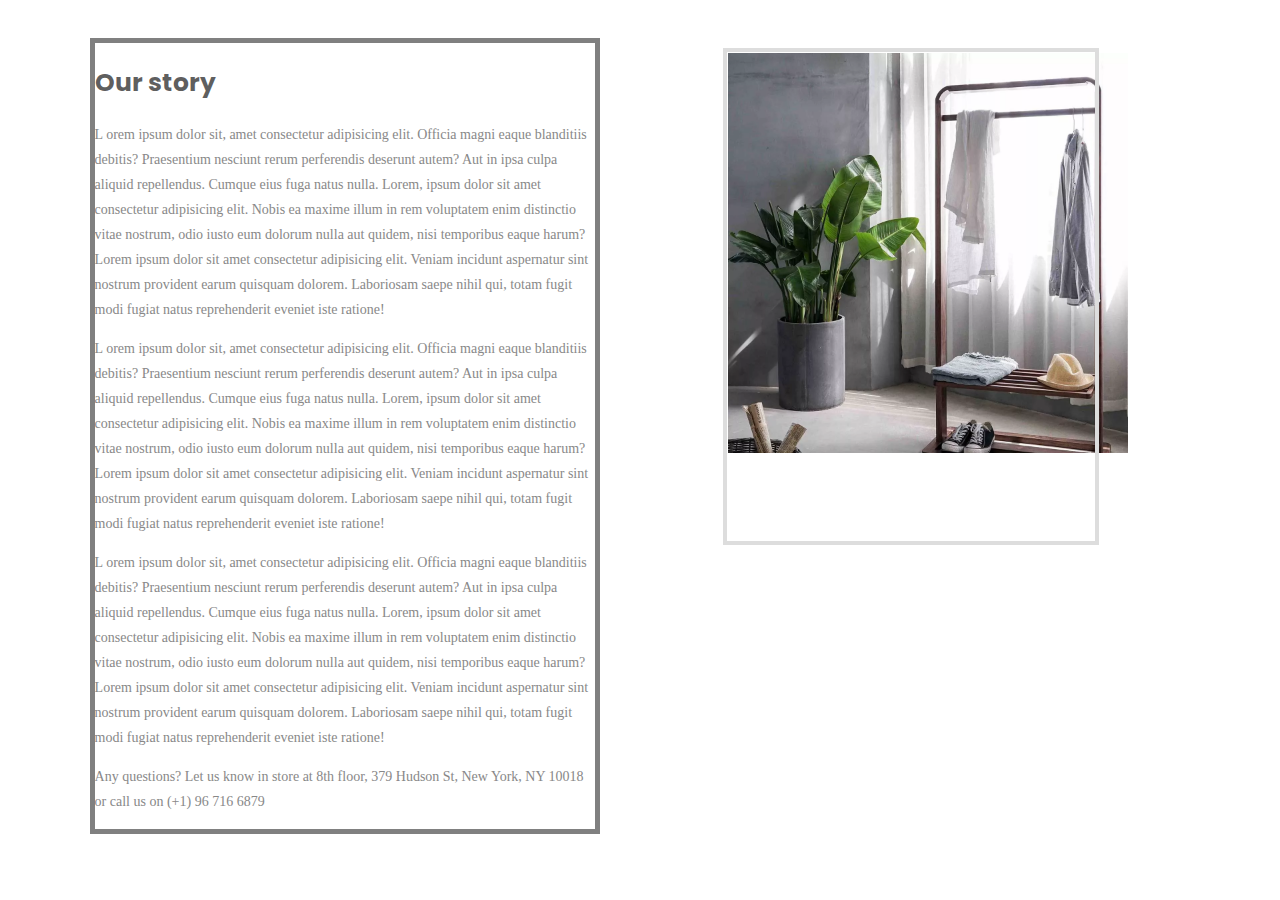
<file: about.html>
<!DOCTYPE html>
<html lang="en">
<head>
    <meta charset="UTF-8">
    <meta name="viewport" content="width=Colorlib | About, initial-scale=1.0">
    <title>Colorlib | About</title>
    <!-- main css file -->
    <link rel="stylesheet" href="style2.css">
    <!-- render all element normally -->
    <link rel="stylesheet" href="style1.css">
</head>
<body>
    <div class="partOne">
        <div class="text">
            <h3>Our story</h3>
            <p>L
                orem ipsum dolor sit, amet consectetur adipisicing elit.
                Officia magni eaque blanditiis debitis? 
                Praesentium nesciunt rerum perferendis deserunt autem? 
                Aut in ipsa culpa aliquid repellendus. 
                Cumque eius fuga natus nulla. Lorem, ipsum dolor sit amet consectetur adipisicing elit. 
                Nobis ea maxime illum in rem voluptatem enim distinctio vitae nostrum, 
                odio iusto eum dolorum nulla aut quidem, nisi temporibus eaque harum? Lorem ipsum dolor sit amet consectetur adipisicing elit. Veniam incidunt aspernatur sint nostrum provident earum quisquam dolorem. Laboriosam saepe nihil qui, totam fugit modi fugiat natus reprehenderit eveniet iste ratione!
            </p>
            <p>L
                orem ipsum dolor sit, amet consectetur adipisicing elit.
                Officia magni eaque blanditiis debitis? 
                Praesentium nesciunt rerum perferendis deserunt autem? 
                Aut in ipsa culpa aliquid repellendus. 
                Cumque eius fuga natus nulla. Lorem, ipsum dolor sit amet consectetur adipisicing elit. 
                Nobis ea maxime illum in rem voluptatem enim distinctio vitae nostrum, 
                odio iusto eum dolorum nulla aut quidem, nisi temporibus eaque harum? Lorem ipsum dolor sit amet consectetur adipisicing elit. Veniam incidunt aspernatur sint nostrum provident earum quisquam dolorem. Laboriosam saepe nihil qui, totam fugit modi fugiat natus reprehenderit eveniet iste ratione!
            </p>
            <p>L
                orem ipsum dolor sit, amet consectetur adipisicing elit.
                Officia magni eaque blanditiis debitis? 
                Praesentium nesciunt rerum perferendis deserunt autem? 
                Aut in ipsa culpa aliquid repellendus. 
                Cumque eius fuga natus nulla. Lorem, ipsum dolor sit amet consectetur adipisicing elit. 
                Nobis ea maxime illum in rem voluptatem enim distinctio vitae nostrum, 
                odio iusto eum dolorum nulla aut quidem, nisi temporibus eaque harum? Lorem ipsum dolor sit amet consectetur adipisicing elit. Veniam incidunt aspernatur sint nostrum provident earum quisquam dolorem. Laboriosam saepe nihil qui, totam fugit modi fugiat natus reprehenderit eveniet iste ratione!
            </p>
            <p>
                Any questions? Let us know in store at 8th floor, 379 Hudson St, New York, NY 10018 or call us on (+1) 96 716 6879
            </p>
        </div>
        <div class="img">
            <img src="images/about-01.jpg.webp" alt="about image one">
        </div>
    </div>
</body>
</html>
</file>
<file: style2.css>
@import url('https://fonts.googleapis.com/css2?family=Poppins:ital,wght@0,100;0,200;0,300;0,400;0,500;0,600;0,700;0,800;0,900;1,100;1,200;1,300;1,400;1,500;1,600;1,700;1,800;1,900&display=swap');

body{
    padding-top: 3%;
    padding-left: 7%;
    padding-right: 7%;
    
}

.partOne{
    display: flex;
    flex-direction: row;
    justify-content: space-between;
    /* width: 500px;
    height: 600px; */
    flex-wrap: initial;
}
.partOne>img{
    width: 500px;
    height: 600px;
}

.img{
    align-items: end;
    object-fit: cover;
    margin: 10px auto;
    position: relative;
    min-width: 150px;
    max-width: 400px;
}
img{
    /* border: 4px solid #ddd;s */
    border-radius: 1px;
    padding: 5px;
    width: 100%;
    /* height: 100%; */
    
}
.img::before{
    content: "";
    position: absolute;
    top: 0;
    left: 5;
    right: 5;
    bottom: 5;
    width: 92%;
    height: 63%;
    border: 4px solid #ddd;
    outline-offset: -33px;

}

.text{
    text-align: left;
    margin-right: 5%;
    border: 5px solid gray;
    max-width: 500px;
    
}

.text>h3{
    font-family: Poppins;
    font-size: 25px;
    line-height: 1.2;
    color: #000000a3;
}

.text>p{
    color: #888;
    font-family: Poppins-Light;
    font-size: 14px;
    line-height: 1.7857;

    text-align: left;
    flex-wrap: wrap;
    font-family: Poppins-Light;
    font-size: 14px;
    line-height: 1.7857;

    /* width:auto;
    max-width:min-content;
    min-width:fit-content; */
}





















/* *{
    box-sizing: border-box;
} */

/* body{ */
    /* background-color: #727272;
    background: #fffdfd;
    padding: 0 20px;
    /* width: 920px; */
    /* margin: 0 auto; */
/* } */

/* html, body{
} */


/* .partOne{ */
    /* padding-top: 5%;
    margin-left: 15%;
    margin-right: 15%; */
    /* display: flex;
    justify-content: center;
    align-content: space-between; */
    /* flex-wrap: wrap; */
/* }  */



/* .text{
    text-align: left;
    margin-right: 5%;
    
} */
/* 
.text>h3{
    font-family: Poppins-Bold;
    font-size: 25px;
    line-height: 1.2;
    color: #333;
} */
/* 
.text>p{
    color: #888;
    font-family: Poppins-Light;
    font-size: 14px;
    line-height: 1.7857;

    text-align: left;
    flex-wrap: wrap;
    font-family: Poppins-Light;
    font-size: 14px;
    line-height: 1.7857;

    width:auto;
    max-width:min-content;
    min-width:fit-content;
}
 */

 
  /* .img{ */
    /* margin-top: 2%; */
    /* width: 50%; */
    /* height: 100%; */
    /* display: flex;
    border: 2px solid gray;
    justify-content: left;
    max-width: 400px;
    height: auto;
    justify-content: left; */
    /* width: 50%; */

/* } */


/*
.img>img{
    width:auto;
    max-width:min-content;
    min-width:fit-content;
    transition: 0.9s;
    width: 100%;
    height: 100%;
} */
</file>
<file: style1.css>
/*! normalize.css v8.0.1 | MIT License | github.com/necolas/normalize.css */

/* Document
   ========================================================================== */

/**
 * 1. Correct the line height in all browsers.
 * 2. Prevent adjustments of font size after orientation changes in iOS.
 */

 html {
    line-height: 1.15; /* 1 */
    -webkit-text-size-adjust: 100%; /* 2 */
  }
  
  /* Sections
     ========================================================================== */
  
  /**
   * Remove the margin in all browsers.
   */
  
  body {
    margin: 0;
  }
  
  /**
   * Render the `main` element consistently in IE.
   */
  
  main {
    display: block;
  }
  
  /**
   * Correct the font size and margin on `h1` elements within `section` and
   * `article` contexts in Chrome, Firefox, and Safari.
   */
  
  h1 {
    font-size: 2em;
    margin: 0.67em 0;
  }
  
  /* Grouping content
     ========================================================================== */
  
  /**
   * 1. Add the correct box sizing in Firefox.
   * 2. Show the overflow in Edge and IE.
   */
  
  hr {
    box-sizing: content-box; /* 1 */
    height: 0; /* 1 */
    overflow: visible; /* 2 */
  }
  
  /**
   * 1. Correct the inheritance and scaling of font size in all browsers.
   * 2. Correct the odd `em` font sizing in all browsers.
   */
  
  pre {
    font-family: monospace, monospace; /* 1 */
    font-size: 1em; /* 2 */
  }
  
  /* Text-level semantics
     ========================================================================== */
  
  /**
   * Remove the gray background on active links in IE 10.
   */
  
  a {
    background-color: transparent;
  }
  
  /**
   * 1. Remove the bottom border in Chrome 57-
   * 2. Add the correct text decoration in Chrome, Edge, IE, Opera, and Safari.
   */
  
  abbr[title] {
    border-bottom: none; /* 1 */
    text-decoration: underline; /* 2 */
    text-decoration: underline dotted; /* 2 */
  }
  
  /**
   * Add the correct font weight in Chrome, Edge, and Safari.
   */
  
  b,
  strong {
    font-weight: bolder;
  }
  
  /**
   * 1. Correct the inheritance and scaling of font size in all browsers.
   * 2. Correct the odd `em` font sizing in all browsers.
   */
  
  code,
  kbd,
  samp {
    font-family: monospace, monospace; /* 1 */
    font-size: 1em; /* 2 */
  }
  
  /**
   * Add the correct font size in all browsers.
   */
  
  small {
    font-size: 80%;
  }
  
  /**
   * Prevent `sub` and `sup` elements from affecting the line height in
   * all browsers.
   */
  
  sub,
  sup {
    font-size: 75%;
    line-height: 0;
    position: relative;
    vertical-align: baseline;
  }
  
  sub {
    bottom: -0.25em;
  }
  
  sup {
    top: -0.5em;
  }
  
  /* Embedded content
     ========================================================================== */
  
  /**
   * Remove the border on images inside links in IE 10.
   */
  
  img {
    border-style: none;
  }
  
  /* Forms
     ========================================================================== */
  
  /**
   * 1. Change the font styles in all browsers.
   * 2. Remove the margin in Firefox and Safari.
   */
  
  button,
  input,
  optgroup,
  select,
  textarea {
    font-family: inherit; /* 1 */
    font-size: 100%; /* 1 */
    line-height: 1.15; /* 1 */
    margin: 0; /* 2 */
  }
  
  /**
   * Show the overflow in IE.
   * 1. Show the overflow in Edge.
   */
  
  button,
  input { /* 1 */
    overflow: visible;
  }
  
  /**
   * Remove the inheritance of text transform in Edge, Firefox, and IE.
   * 1. Remove the inheritance of text transform in Firefox.
   */
  
  button,
  select { /* 1 */
    text-transform: none;
  }
  
  /**
   * Correct the inability to style clickable types in iOS and Safari.
   */
  
  button,
  [type="button"],
  [type="reset"],
  [type="submit"] {
    -webkit-appearance: button;
  }
  
  /**
   * Remove the inner border and padding in Firefox.
   */
  
  button::-moz-focus-inner,
  [type="button"]::-moz-focus-inner,
  [type="reset"]::-moz-focus-inner,
  [type="submit"]::-moz-focus-inner {
    border-style: none;
    padding: 0;
  }
  
  /**
   * Restore the focus styles unset by the previous rule.
   */
  
  button:-moz-focusring,
  [type="button"]:-moz-focusring,
  [type="reset"]:-moz-focusring,
  [type="submit"]:-moz-focusring {
    outline: 1px dotted ButtonText;
  }
  
  /**
   * Correct the padding in Firefox.
   */
  
  fieldset {
    padding: 0.35em 0.75em 0.625em;
  }
  
  /**
   * 1. Correct the text wrapping in Edge and IE.
   * 2. Correct the color inheritance from `fieldset` elements in IE.
   * 3. Remove the padding so developers are not caught out when they zero out
   *    `fieldset` elements in all browsers.
   */
  
  legend {
    box-sizing: border-box; /* 1 */
    color: inherit; /* 2 */
    display: table; /* 1 */
    max-width: 100%; /* 1 */
    padding: 0; /* 3 */
    white-space: normal; /* 1 */
  }
  
  /**
   * Add the correct vertical alignment in Chrome, Firefox, and Opera.
   */
  
  progress {
    vertical-align: baseline;
  }
  
  /**
   * Remove the default vertical scrollbar in IE 10+.
   */
  
  textarea {
    overflow: auto;
  }
  
  /**
   * 1. Add the correct box sizing in IE 10.
   * 2. Remove the padding in IE 10.
   */
  
  [type="checkbox"],
  [type="radio"] {
    box-sizing: border-box; /* 1 */
    padding: 0; /* 2 */
  }
  
  /**
   * Correct the cursor style of increment and decrement buttons in Chrome.
   */
  
  [type="number"]::-webkit-inner-spin-button,
  [type="number"]::-webkit-outer-spin-button {
    height: auto;
  }
  
  /**
   * 1. Correct the odd appearance in Chrome and Safari.
   * 2. Correct the outline style in Safari.
   */
  
  [type="search"] {
    -webkit-appearance: textfield; /* 1 */
    outline-offset: -2px; /* 2 */
  }
  
  /**
   * Remove the inner padding in Chrome and Safari on macOS.
   */
  
  [type="search"]::-webkit-search-decoration {
    -webkit-appearance: none;
  }
  
  /**
   * 1. Correct the inability to style clickable types in iOS and Safari.
   * 2. Change font properties to `inherit` in Safari.
   */
  
  ::-webkit-file-upload-button {
    -webkit-appearance: button; /* 1 */
    font: inherit; /* 2 */
  }
  
  /* Interactive
     ========================================================================== */
  
  /*
   * Add the correct display in Edge, IE 10+, and Firefox.
   */
  
  details {
    display: block;
  }
  
  /*
   * Add the correct display in all browsers.
   */
  
  summary {
    display: list-item;
  }
  
  /* Misc
     ========================================================================== */
  
  /**
   * Add the correct display in IE 10+.
   */
  
  template {
    display: none;
  }
  
  /**
   * Add the correct display in IE 10.
   */
  
  [hidden] {
    display: none;
  }
</file>
